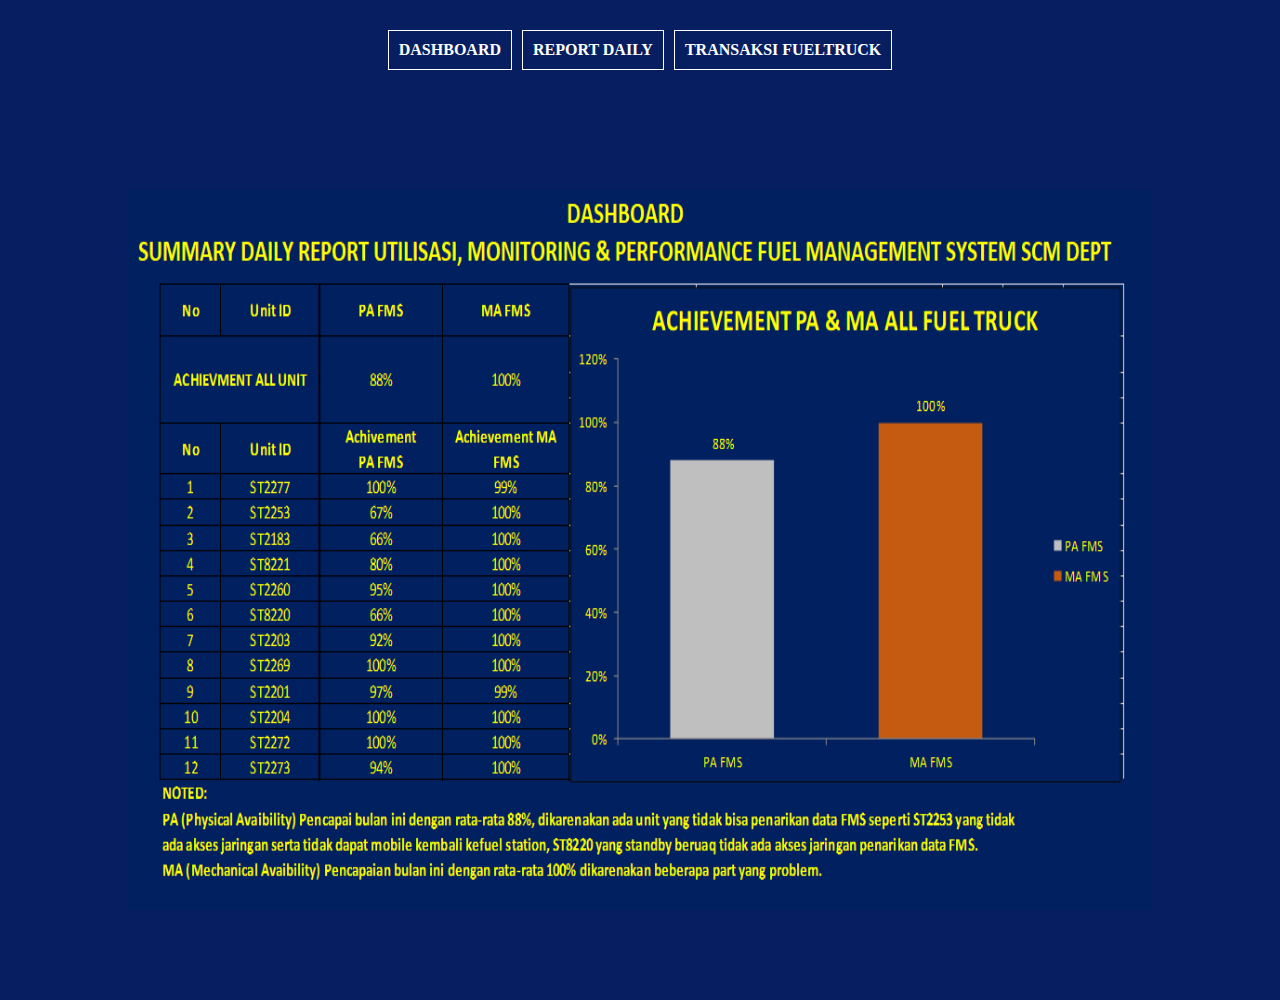
<file: project web fms/index.html>
<html>
    <head>
        <title>FMS CKMHU</title>
        <link rel="stylesheet" href="style.css" />
    </head>
    <body>
      <div class="container">
        <!-- NAVIGATION BAR -->
       <div class="container-navbar">
        <ul class="ul-navbar"> 
          <li class="li-navbar">
            <a href="#" class="a-navbar">DASHBOARD</a>
          </li>
          <li class="li-navbar">
            <a href="report daily.html" class="a-navbar">REPORT DAILY</a>    
          </li>
          <li class="li-navbar">
            <a href="transaksi fueltruck.html" class="a-navbar">TRANSAKSI FUELTRUCK</a>
          </li>
        </ul>
       </div>
       <!-- NAVIGATION BAR SELESAI -->

       <!-- CONTENT 1 -->
       <div class="container-content">
        <img src="fms3.PNG" class="img-content" />
       </div>
       <!-- CONTENT 1 END -->

       <!-- FOOTER -->
       <div>
        
       </div>
       <!-- FOOTER END -->
      </div>
      </body>
</html>
</file>
<file: project web fms/style.css>
*,
html {
    margin: 0;
    padding: 0;
}

.container {
  
   
}


body {
    background-color:rgb(7, 31, 97)
}

.container-navbar {
 background-color: rgb(7, 31, 97);
 width: 100%;
 height: 100px; 
  
}

.ul-navbar {
 display: flex;
 height: 100px;
 justify-content:  center;
 align-items: center;
}

.li-navbar {
border: 1px solid white;
list-style-type: none;
padding: 10px;
margin: 5px;
color: white; 
}

.li-navbar:hover {
    background-color: grey;
    transition: .5s ease-in-out;
    transition-delay: .3s;
    border-radius: 8px;
}

.a-navbar {
    color: white;
    text-decoration: none;
    font-weight: 600;
}

.container-content {
    background-color: rgb(7, 31, 97);
    display: flex;
    justify-content:  center;
    align-items: center; 
    height: 100vh;
}

.img-content {
width: 80%;
height: 80%
}
</file>
